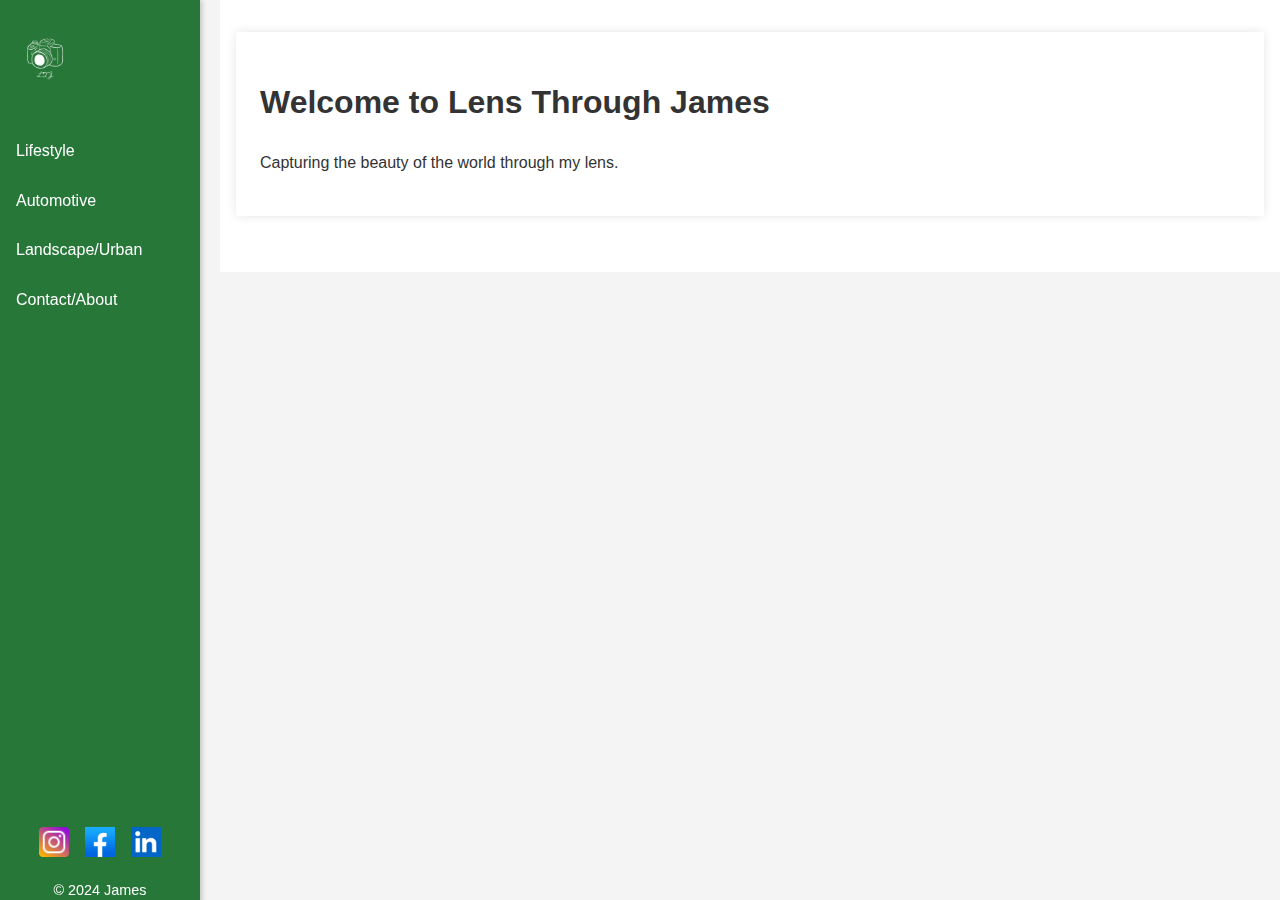
<file: index.html>
<!DOCTYPE html>
<html lang="en">
<head>
    <meta charset="UTF-8">
    <meta name="viewport" content="width=device-width, initial-scale=1.0">
    <title>LTJ</title>
    <link rel="stylesheet" href="src/css/header.css">
    <link rel="stylesheet" href="src/css/styles.css">
    <link rel="icon" href="src/img/favicon.png" type="image/png">
</head>
<body>
    <header>
        <nav class="vertical-nav">
            <div class="logo">
                <a href="index.html">
                    <img src="src/img/logo.png" alt="James Logo">
                </a>
            </div>
            <ul>
                <li><a href="lifestyle.html">Lifestyle</a></li>
                <li><a href="automotive.html">Automotive</a></li>
                <li><a href="landscape-urban.html">Landscape/Urban</a></li>
                <li><a href="contact.html">Contact/About</a></li>
            </ul>
            <div class="social-media">
                <a href="https://www.instagram.com/lensthroughjames/" target="_blank" class="social-icon">
                    <img src="src/img/footer/instagram-icon.png" alt="Instagram">
                </a>
                <a href="https://www.facebook.com/profile.php?id=61559934522175" target="_blank" class="social-icon">
                    <img src="src/img/footer/facebook-icon.png" alt="Facebook">
                </a>
                <a href="https://www.linkedin.com/in/joshua-martin-1811b5185/" target="_blank" class="social-icon">
                    <img src="src/img/footer/linkedin-icon.png" alt="LinkedIn">
                </a>
            </div>
            <p class="copyright">&copy; 2024 James</p>
        </nav>
    </header>

    <main>
        <section class="intro">
            <h1>Welcome to Lens Through James</h1>
            <p>Capturing the beauty of the world through my lens.</p>
        </section>
    </main>
</body>
</html>
</file>
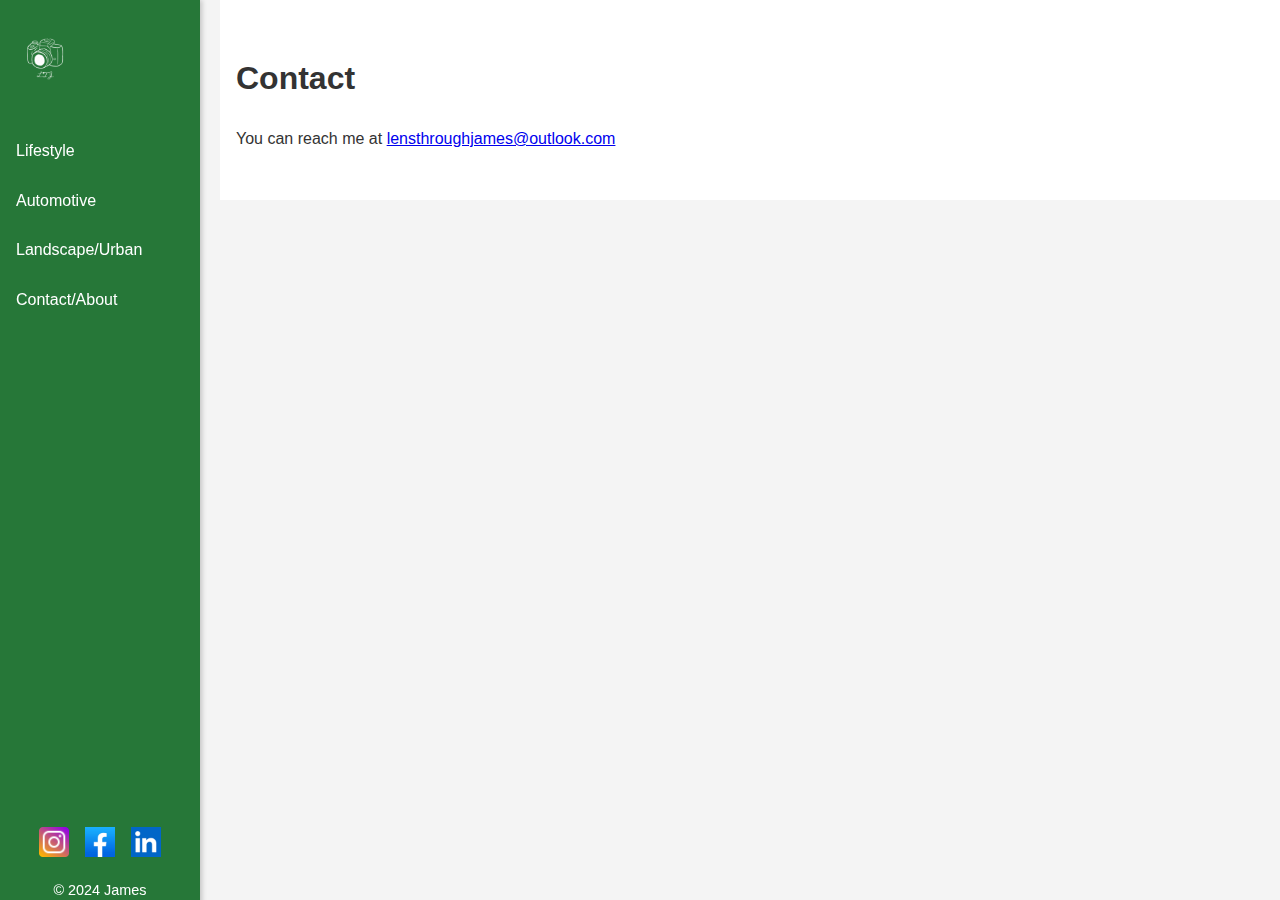
<file: contact.html>
<!DOCTYPE html>
<html lang="en">
<head>
    <meta charset="UTF-8">
    <meta name="viewport" content="width=device-width, initial-scale=1.0">
    <title>LTJ</title>
    <link rel="stylesheet" href="src/css/header.css">
    <link rel="stylesheet" href="src/css/styles.css">
    <link rel="icon" href="src/img/favicon.png" type="image/png">
</head>
<body>
    <header>
        <nav class="vertical-nav">
            <div class="logo">
                <a href="index.html">
                    <img src="src/img/logo.png" alt="James Logo">
                </a>
            </div>
            <ul>
                <li><a href="lifestyle.html">Lifestyle</a></li>
                <li><a href="automotive.html">Automotive</a></li>
                <li><a href="landscape-urban.html">Landscape/Urban</a></li>
                <li><a href="contact.html">Contact/About</a></li>
            </ul>
            <div class="social-media">
                <a href="https://www.instagram.com/lensthroughjames/" target="_blank" class="social-icon">
                    <img src="src/img/footer/instagram-icon.png" alt="Instagram">
                </a>
                <a href="https://www.facebook.com/profile.php?id=61559934522175" target="_blank" class="social-icon">
                    <img src="src/img/footer/facebook-icon.png" alt="Facebook">
                </a>
                <a href="https://www.linkedin.com/in/joshua-martin-1811b5185/" target="_blank" class="social-icon">
                    <img src="src/img/footer/linkedin-icon.png" alt="LinkedIn">
                </a>
            </div>
            <p class="copyright">&copy; 2024 James</p>
        </nav>
    </header>
    
    <main>
        <h1>Contact</h1>
        <p>You can reach me at <a href="mailto:lensthroughjames@outlook.com">lensthroughjames@outlook.com</a></p>
    </main>
</body>
</html>
</file>
<file: src/css/header.css>
/* Header Styles */
body {
    font-family: Arial, sans-serif;
    line-height: 1.6;
    margin: 0;
    padding: 0;
    background-color: #f4f4f4; /* Light Grey */
    color: #333; /* Dark Grey */
}

nav.vertical-nav {
    display: flex;
    flex-direction: column;
    justify-content: flex-start;
    position: fixed;
    top: 0;
    left: 0;
    height: 100%;
    width: 200px;
    background: #267738; /* Green */
    padding-top: 1em;
    box-shadow: 2px 0 5px rgba(0, 0, 0, 0.2); /* Black Shadow */
    z-index: 1000;
    overflow-y: auto; /* Allows scrolling if content is too long */
}

nav.vertical-nav .logo {
    text-align: center;
    margin-bottom: 1em;
}

nav.vertical-nav .logo img {
    max-height: 90px; /* Adjust size as needed */
    height: auto;
    display: block;
    /* margin: 0 auto; */
}

nav.vertical-nav ul {
    list-style: none;
    padding: 0;
    margin: 0;
    flex-grow: 1;
}

nav.vertical-nav ul li {
    margin: 0.5em 0;
}

nav.vertical-nav ul li a {
    display: block;
    color: #fff; /* White */
    text-decoration: none;
    padding: 8px 16px;
    transition: background 0.3s, color 0.3s;
    text-align: left;
}

nav.vertical-nav ul li a:hover,
nav.vertical-nav ul li a.active {
    background: #31a54b; /* Lighter Green */
    color: #fff; /* White */
}

nav.vertical-nav .social-media {
    display: flex;
    justify-content: center;
    margin-top: 1em; /* Add space at the top */
}

nav.vertical-nav .social-media .social-icon {
    margin: 0 0.5em;
}

nav.vertical-nav .social-media .social-icon img {
    width: 30px;
    height: 30px;
    border-radius: 0;
    object-fit: cover;
}

nav.vertical-nav .copyright {
    text-align: center;
    color: #fff;
    margin-top: 1em;
    font-size: 0.9em;
    flex-shrink: 0;
}
</file>
<file: src/css/styles.css>
General Styles
body {
    font-family: Arial, sans-serif;
    line-height: 1.6;
    margin: 0;
    padding: 0;
    background-color: #f4f4f4;
    color: #333; 
}

main {
    margin-left: 220px;
    padding: 2em 1em;
    background-color: #fff;
}

h2,
h3 {
    color: #333;
}

section {
    background: #fff; 
    padding: 1.5em;
    margin-bottom: 1.5em;
    box-shadow: 0 0 10px rgba(0, 0, 0, 0.1); 
}

section p,
section ul {
    text-align: left; 
    max-width: 800px; 
}

footer .social-media a {
    margin: 0 0.5em;
    color: #fff;
}

footer .social-media a img {
    width: 24px;
    height: 24px;
}
</file>
